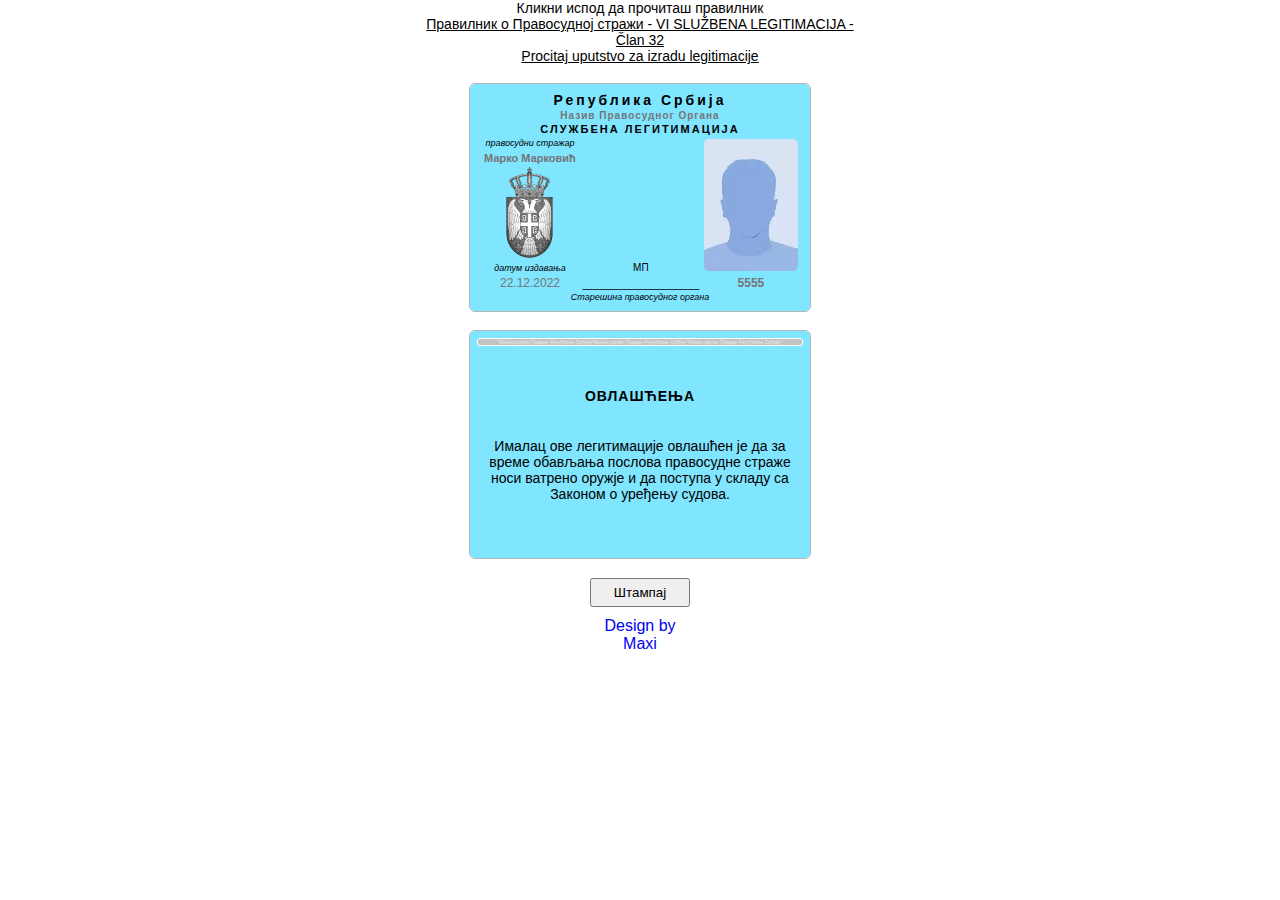
<file: index.html>
<!DOCTYPE html>
<html lang="ср">
<head>
    <meta charset="UTF-8">
    <meta http-equiv="X-UA-Compatible" content="IE=edge">
    <meta name="viewport" content="width=device-width, initial-scale=1.0">
    <title>Sluzbena Legitimacija</title>
    <meta name="description" content="Formular za izradu sluzbene legitimacije pravosudne straze">
    <meta name="keywords" content="Sluzbena Legitimacija, Pravosudna straza, Srbija, Ministrastvo Pravde">
    <meta name="author" content="Goran Kekez">
    <link rel="stylesheet" href="css/style.css">
    
</head>
<body>
    <p class="klik">Кликни испод да прочиташ правилник</p>
    <a class="link" href="cl32/clan32-sl.html" target="_blank">Правилник о Правосудној стражи - VI SLUŽBENA LEGITIMACIJA - Član 32</a>
    <a class="link" href="uputstvo.html" target="_blank">Procitaj uputstvo za izradu legitimacije</a>
    <div class="sluzbena">
        <div class="rep"><span class="glavni">Република Србија</span></div>
        <div class="prorg"><input class="npo" type="text" placeholder="Назив Правосудног Органа"></div>
        <div class="sl"><span class="s-l">СЛУЖБЕНА ЛЕГИТИМАЦИЈА</span></div>
        <div class="prst"><span class="sporedni">правосудни стражар</span></div>
        <div class="ime"><input class="imeipr" placeholder="Марко Марковић" type="text"></div>
        <div class="mp">МП</div>
        <img src="fotografija/fotografija.jpg" alt="Fotografija" class="fo">
        <img src="img/hologram3.png" alt="Hologram" class="hol">
        <div class="di"><span class="sporedni">датум издавања</span></div>
        <div class="datum"><input type="text" placeholder="22.12.2022"></div>
        <div class="lin">_____________________</div>
        <div class="star"><span class="sporedni">Старешина правосудног органа</span></div>
        <div class="broj"><input class="brznacke" type="text" placeholder="5555"></div>
    </div>
    <div class="sluzbena-poledjina">
        <div class="mikrotekst">*Министартво Правде Републике Србије*Министартво Правде Републике Србије*Министартво Правде Републике Србије*</div>
        <div class="ovlascenja"><span>ОВЛАШЋЕЊА</span></div>
        <div class="tekst"><span>Ималац ове легитимације овлашћен је да за време обављања послова правосудне страже носи ватрено оружје и да поступа у складу са Законом о уређењу судова.</span></div>
    </div>
    <button id="print" onclick="window.print();" class="noPrint">Штампај</button>
    <a class="design" target="_blank" href="https://webdevelopermaxi.eu.org">Design by Maxi</a>
</body>
</html>
</file>
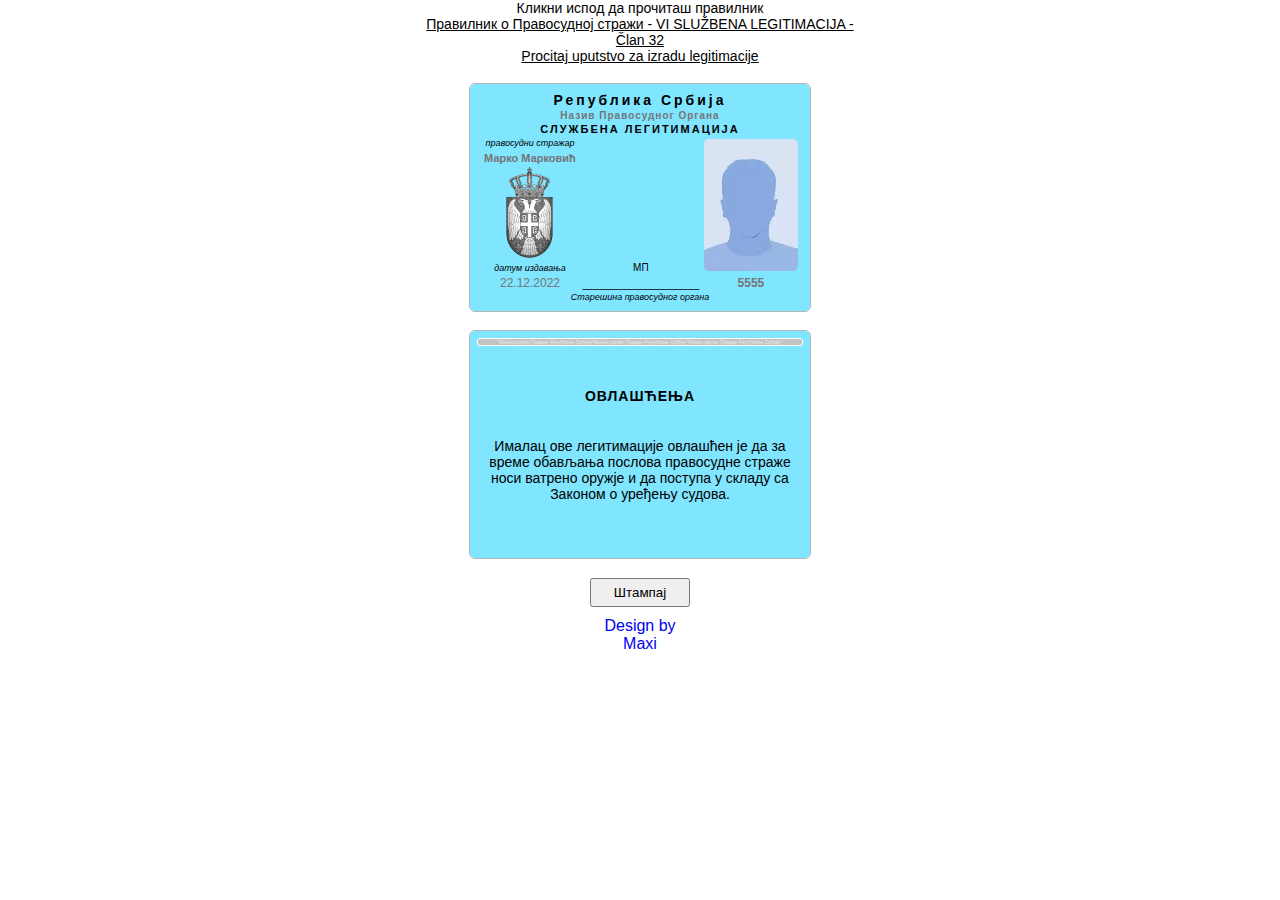
<file: sluzbena-legitimacija.html>
<!DOCTYPE html>
<html lang="ср">
<head>
    <meta charset="UTF-8">
    <meta http-equiv="X-UA-Compatible" content="IE=edge">
    <meta name="viewport" content="width=device-width, initial-scale=1.0">
    <title>Sluzbena Legitimacija</title>
    <meta name="description" content="Formular za izradu sluzbene legitimacije pravosudne straze">
    <meta name="keywords" content="Sluzbena Legitimacija, Pravosudna straza, Srbija, Ministrastvo Pravde">
    <meta name="author" content="Goran Kekez">
    <link rel="stylesheet" href="css/style.css">
    
</head>
<body>
    <p class="klik">Кликни испод да прочиташ правилник</p>
    <a class="link" href="cl32/clan32-sl.html" target="_blank">Правилник о Правосудној стражи - VI SLUŽBENA LEGITIMACIJA - Član 32</a>
    <a class="link" href="uputstvo.html" target="_blank">Procitaj uputstvo za izradu legitimacije</a>
    <div class="sluzbena">
        <div class="rep"><span class="glavni">Република Србија</span></div>
        <div class="prorg"><input class="npo" type="text" placeholder="Назив Правосудног Органа"></div>
        <div class="sl"><span class="s-l">СЛУЖБЕНА ЛЕГИТИМАЦИЈА</span></div>
        <div class="prst"><span class="sporedni">правосудни стражар</span></div>
        <div class="ime"><input class="imeipr" placeholder="Марко Марковић" type="text"></div>
        <div class="mp">МП</div>
        <img src="fotografija/fotografija.jpg" alt="Fotografija" class="fo">
        <img src="img/hologram3.png" alt="Hologram" class="hol">
        <div class="di"><span class="sporedni">датум издавања</span></div>
        <div class="datum"><input type="text" placeholder="22.12.2022"></div>
        <div class="lin">_____________________</div>
        <div class="star"><span class="sporedni">Старешина правосудног органа</span></div>
        <div class="broj"><input class="brznacke" type="text" placeholder="5555"></div>
    </div>
    <div class="sluzbena-poledjina">
        <div class="mikrotekst">*Министартво Правде Републике Србије*Министартво Правде Републике Србије*Министартво Правде Републике Србије*</div>
        <div class="ovlascenja"><span>ОВЛАШЋЕЊА</span></div>
        <div class="tekst"><span>Ималац ове легитимације овлашћен је да за време обављања послова правосудне страже носи ватрено оружје и да поступа у складу са Законом о уређењу судова.</span></div>
    </div>
    <button id="print" onclick="window.print();" class="noPrint">Штампај</button>
    <a class="design" target="_blank" href="https://webdizajn.eu.org">Design by Maxi</a>
</body>
</html>
</file>
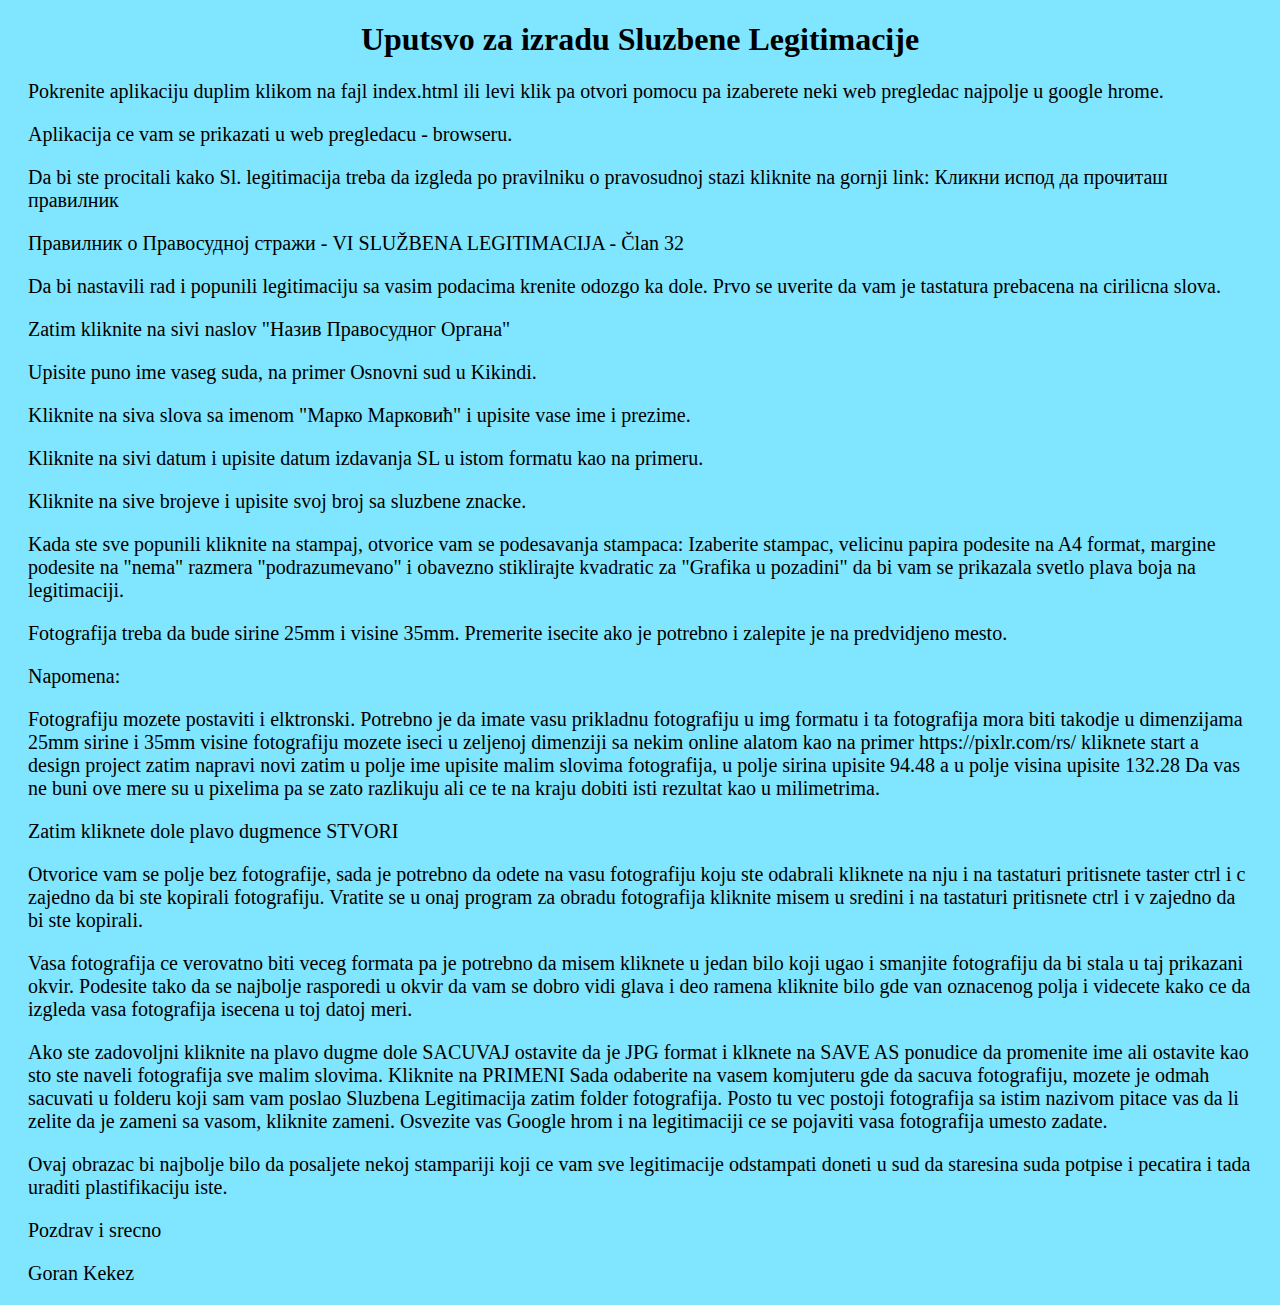
<file: uputstvo.html>
<!DOCTYPE html>
<html lang="en">
<head>
    <meta charset="UTF-8">
    <meta http-equiv="X-UA-Compatible" content="IE=edge">
    <meta name="viewport" content="width=device-width, initial-scale=1.0">
    <title>Uputstvo</title>
    <style>
        * {background-color: #80e5ff;}
        h1, h2 {text-align: center;}
        p {font-size: 20px;padding: 0 20px;}
    </style>
</head>
<body>
    <h1>Uputsvo za izradu Sluzbene Legitimacije</h1>
    <p>Pokrenite aplikaciju duplim klikom na fajl index.html ili levi klik pa otvori pomocu pa izaberete neki web pregledac najpolje
	u google hrome.</p>
    <p>Aplikacija ce vam se prikazati u web pregledacu - browseru.</p>
    <p>Da bi ste procitali kako Sl. legitimacija treba da izgleda po pravilniku
	o pravosudnoj stazi kliknite na gornji link: Кликни испод да прочиташ правилник</p>
    <p>Правилник о Правосудној стражи - VI SLUŽBENA LEGITIMACIJA - Član 32</p>
    <p>Da bi nastavili rad i popunili legitimaciju sa vasim podacima krenite odozgo ka
	dole.
	Prvo se uverite da vam je tastatura prebacena na cirilicna slova.</p>
    <p>Zatim kliknite na sivi naslov "Назив Правосудног Органа"</p>
    <p>Upisite puno ime vaseg suda, na primer Osnovni sud u Kikindi.</p>
    <p>Kliknite na siva slova sa imenom "Марко Марковић" i upisite vase ime i prezime.</p>
    <p>Kliknite na sivi datum i upisite datum izdavanja SL u istom formatu kao na primeru.</p>
    <p>Kliknite na sive brojeve i upisite svoj broj sa sluzbene znacke.</p>
    <p>Kada ste sve popunili kliknite na stampaj, otvorice vam se podesavanja stampaca:
	Izaberite stampac, velicinu papira podesite na A4 format, margine podesite na "nema"
	razmera "podrazumevano" i obavezno stiklirajte kvadratic za "Grafika u pozadini" da
	bi vam se prikazala svetlo plava boja na legitimaciji.</p>
    <p>Fotografija treba da bude sirine 25mm i visine 35mm. Premerite isecite ako je potrebno i zalepite je na predvidjeno mesto.</p>
    <p>Napomena:</p>
    <p>Fotografiju mozete postaviti i elktronski.
	Potrebno je da imate vasu prikladnu fotografiju u img formatu i ta fotografija mora
	biti takodje u dimenzijama 25mm sirine i 35mm visine fotografiju mozete iseci u
	zeljenoj dimenziji sa nekim online alatom kao na primer https://pixlr.com/rs/
	kliknete start a design project zatim napravi novi zatim u polje ime upisite malim slovima fotografija, u polje sirina upisite 94.48 a u polje visina upisite 132.28 Da vas ne buni ove mere su u pixelima pa se zato razlikuju
	ali ce te na kraju dobiti isti rezultat kao u milimetrima.</p>
    <p>Zatim kliknete dole plavo dugmence STVORI</p>
    <p>Otvorice vam se polje bez fotografije, sada je potrebno da odete na vasu fotografiju koju ste odabrali kliknete na nju i na tastaturi pritisnete taster  ctrl i c zajedno da bi ste kopirali fotografiju. Vratite se u onaj program za obradu fotografija kliknite misem u sredini  i na tastaturi pritisnete ctrl i v zajedno da bi ste kopirali.</p>
    <p>Vasa fotografija ce verovatno biti veceg formata pa je potrebno da misem kliknete u jedan bilo koji ugao i smanjite fotografiju da bi stala u taj prikazani okvir. Podesite tako da se najbolje rasporedi u okvir da vam se dobro vidi glava i deo ramena kliknite bilo gde van oznacenog polja i videcete kako ce da izgleda vasa fotografija isecena u toj datoj meri.</p>
    <p>Ako ste zadovoljni kliknite na plavo dugme dole SACUVAJ ostavite da je JPG format i klknete na SAVE AS ponudice da promenite ime ali ostavite kao sto ste naveli fotografija sve malim slovima. Kliknite na PRIMENI Sada odaberite na vasem komjuteru gde da sacuva fotografiju, mozete je odmah sacuvati u folderu koji sam vam poslao Sluzbena Legitimacija zatim folder fotografija.
	Posto tu vec postoji fotografija sa istim nazivom pitace vas da li zelite da je zameni sa vasom, kliknite zameni. Osvezite vas Google hrom i na legitimaciji ce se pojaviti vasa fotografija umesto zadate.</p>
    <p>Ovaj obrazac bi najbolje bilo da posaljete nekoj stampariji koji ce vam sve legitimacije odstampati doneti u sud da staresina suda potpise i pecatira i tada
	uraditi plastifikaciju iste.</p>
    <p>Pozdrav i srecno</p>
    <p>Goran Kekez</p>

</body>
</html>
</file>
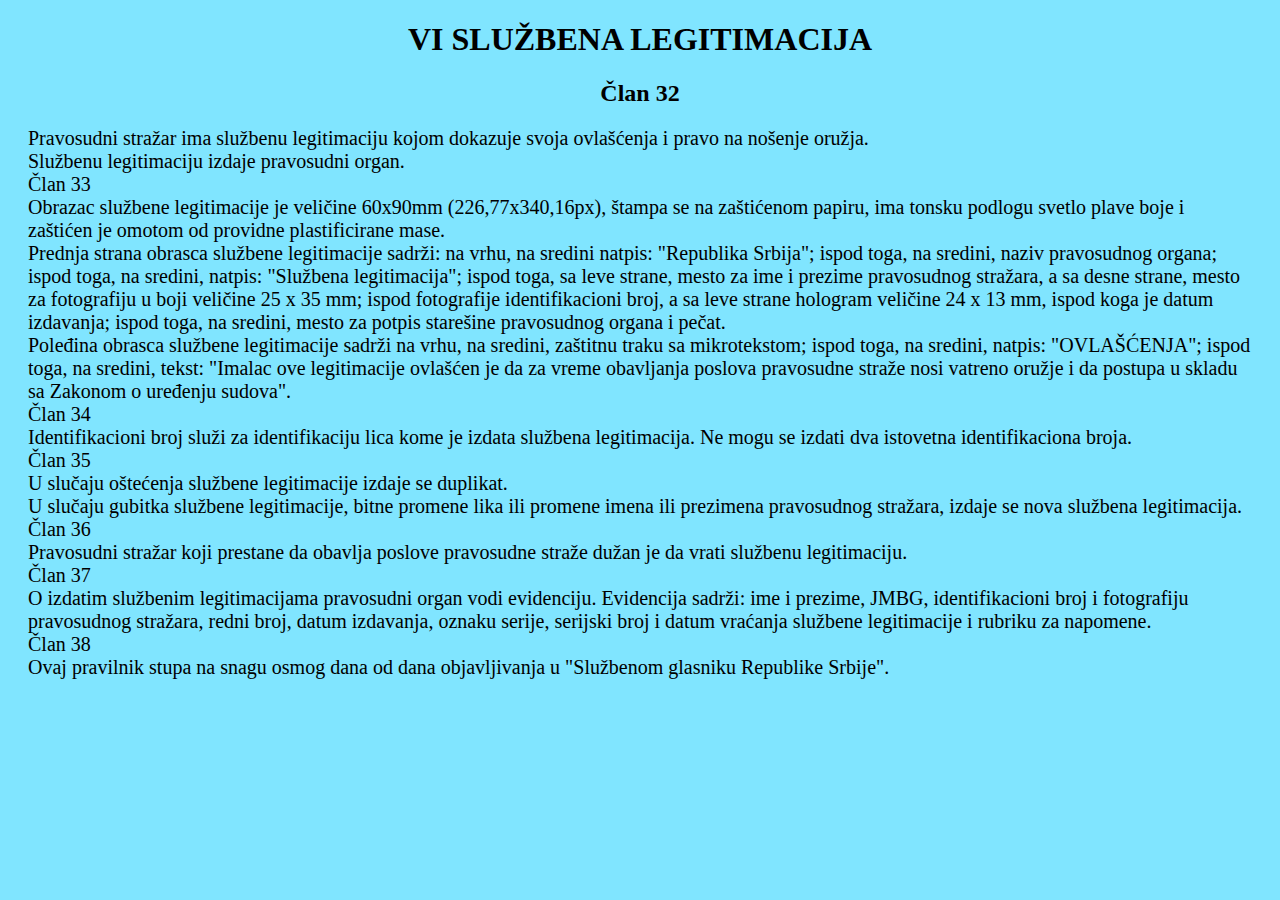
<file: cl32/clan32-sl.html>
<!DOCTYPE html>
<html lang="en">
<head>
    <meta charset="UTF-8">
    <meta http-equiv="X-UA-Compatible" content="IE=edge">
    <meta name="viewport" content="width=device-width, initial-scale=1.0">
    <title>Clan 32 | Sluzbena Legitimacija</title>
    <style>
        * {background-color: #80e5ff;}
        h1, h2 {text-align: center;}
        p {font-size: 20px;padding: 0 20px;}
    </style>
</head>
<body>
    <h1>VI SLUŽBENA LEGITIMACIJA</h1>
    <h2>Član 32</h2>
    <p>Pravosudni stražar ima službenu legitimaciju kojom dokazuje svoja ovlašćenja i pravo na nošenje oružja. <br>

Službenu legitimaciju izdaje pravosudni organ. <br>

Član 33 <br>

Obrazac službene legitimacije je veličine 60x90mm (226,77x340,16px), štampa se na zaštićenom papiru, ima tonsku podlogu svetlo plave boje i zaštićen je omotom od providne plastificirane mase. <br>

Prednja strana obrasca službene legitimacije sadrži: na vrhu, na sredini natpis: "Republika Srbija"; ispod toga, na sredini, naziv pravosudnog organa; ispod toga, na sredini, natpis: "Službena legitimacija"; ispod toga, sa leve strane, mesto za ime i prezime pravosudnog stražara, a sa desne strane, mesto za fotografiju u boji veličine 25 x 35 mm; ispod fotografije identifikacioni broj, a sa leve strane hologram veličine 24 x 13 mm, ispod koga je datum izdavanja; ispod toga, na sredini, mesto za potpis starešine pravosudnog organa i pečat. <br>

Poleđina obrasca službene legitimacije sadrži na vrhu, na sredini, zaštitnu traku sa mikrotekstom; ispod toga, na sredini, natpis: "OVLAŠĆENJA"; ispod toga, na sredini, tekst: "Imalac ove legitimacije ovlašćen je da za vreme obavljanja poslova pravosudne straže nosi vatreno oružje i da postupa u skladu sa Zakonom o uređenju sudova". <br>

Član 34 <br>

Identifikacioni broj služi za identifikaciju lica kome je izdata službena legitimacija. Ne mogu se izdati dva istovetna identifikaciona broja. <br>

Član 35 <br>

U slučaju oštećenja službene legitimacije izdaje se duplikat. <br>

U slučaju gubitka službene legitimacije, bitne promene lika ili promene imena ili prezimena pravosudnog stražara, izdaje se nova službena legitimacija. <br>

Član 36 <br>

Pravosudni stražar koji prestane da obavlja poslove pravosudne straže dužan je da vrati službenu legitimaciju. <br>

Član 37 <br>

O izdatim službenim legitimacijama pravosudni organ vodi evidenciju. Evidencija sadrži: ime i prezime, JMBG, identifikacioni broj i fotografiju pravosudnog stražara, redni broj, datum izdavanja, oznaku serije, serijski broj i datum vraćanja službene legitimacije i rubriku za napomene. <br>

Član 38 <br>

Ovaj pravilnik stupa na snagu osmog dana od dana objavljivanja u "Službenom glasniku Republike Srbije".</p>
    
</body>
</html>
</file>
<file: css/style.css>
* {
    margin: 0;
    padding: 0;
    box-sizing: border-box;
    font-family: Calibri, sans-serif;
}
.klik {
    display: block;
    width: 300px;
    text-align: center;
    margin: 0 auto;
    font-size: 14px;
}
.link {
    display: block;
    text-align: center;
    color: black;
    width: 450px;
    margin: 0 auto;
    font-size: 14px;
}

.sluzbena {
    padding: 2mm;
    margin: 20px auto;
    border-radius: 5px;
    font-size: 10px;
    display: grid;
    outline: 1px solid rgb(182, 182, 182);
    background-color: #80e5ff;
    width: 90mm;
    height: 60mm;
    grid-template: "rep rep rep"
                    "prorg prorg prorg"
                    "sl sl sl"
                    "prst pr fo"
                    "ime pr fo"
                    "hol pr fo"
                    "di mp fo"
                    "datum lin broj"
                    "star star star";
    grid-template-columns: 1fr 1fr 1fr;
    grid-template-rows: auto auto auto auto auto auto auto auto auto;

}
.glavni {
    font-size: 14px;
    font-weight: bold;
    letter-spacing: 3px;
}
.npo {
    font-size: 10px;
    font-weight: bold;
    letter-spacing: 1px;
    width: 300px;
    background-color: #80e5ff;
    border: 0;
    text-align: center;
}
.s-l {
    font-size: 11px;
    font-weight: bold;
    letter-spacing: 2px;
}
.imeipr {
    font-weight: bold;
    font-size: 11px;
    width: 105px;
    background-color: #80e5ff;
    border: 0;
    text-align: center;
}
.sporedni {
    font-style: italic;
    font-size: 9px;
}
.rep {
    grid-area: rep;
    align-self: center;
    justify-self: center;
}
.prorg {
    grid-area: prorg;
    align-self: center;
    justify-self: center;
}
.sl {
    grid-area: sl;
    align-self: center;
    justify-self: center;
}
.prst {
    grid-area: prst;
    align-self: center;
    justify-self: center;
}
.pr {
    grid-area: pr;
}
.mp {
    grid-area: mp;
    align-self: center;
    justify-self: center;
}
.fo {
    grid-area: fo;
    align-self: center;
    justify-self: center;
    border-radius: 5px;
}
.ime {
    grid-area: ime;
    align-self: center;
    justify-self: center;
}
.hol {
    grid-area: hol;
    align-self: center;
    justify-self: center;
}
.di {
    grid-area: di;
    align-self: center;
    justify-self: center;
}
.datum {
    grid-area: datum;
    align-self: center;
    justify-self: center;
}
.datum input {
    width: 60px;
    background-color: #80e5ff;
    border: 0;
    font-size: 12px;
    text-align: center;
}
.lin {
    grid-area: lin;
    align-self: end;
    justify-self: center;
}
.broj {
    grid-area: broj;
    align-self: center;
    justify-self: center;
}
.brznacke {
    width: 60px;
    background-color: #80e5ff;
    border: 0;
    font-size: 12px;
    font-weight: bold;
    text-align: center;
}
.star {
    grid-area: star;
    align-self: center;
    justify-self: center;
}
.sluzbena-poledjina {
    outline: 1px solid rgb(182, 182, 182);
    background-color: #80e5ff;
    border-radius: 5px;
    text-align: center;
    font-size: 10px;
    display: grid;
    width: 90mm;
    height: 60mm;
    padding: 2mm 2mm;
    margin: 20px auto;
    grid-template-rows: 30px 30px auto;
}

.mikrotekst {
    width: 100%;
    height: 8px;
    border-radius: 3px;
    font-size: 5px;
    background-color: rgb(194, 194, 194);
    color: rgb(233, 233, 233);
    border: 1px solid white;
}

.ovlascenja {
    font-size: 14px;
    font-weight: bold;
    letter-spacing: 1px;
    margin-top: 20px;
}

.tekst {
    font-size: 14px;
    margin-top: 40px;
}
#print {
    display: block;
    width: 100px;
    padding: 5px 20px;
    margin: 0 auto;
}

.design {
    text-decoration: none;
    text-align: center;
    display: block;
    width: 100px;
    margin: 10px auto;
}
</file>
